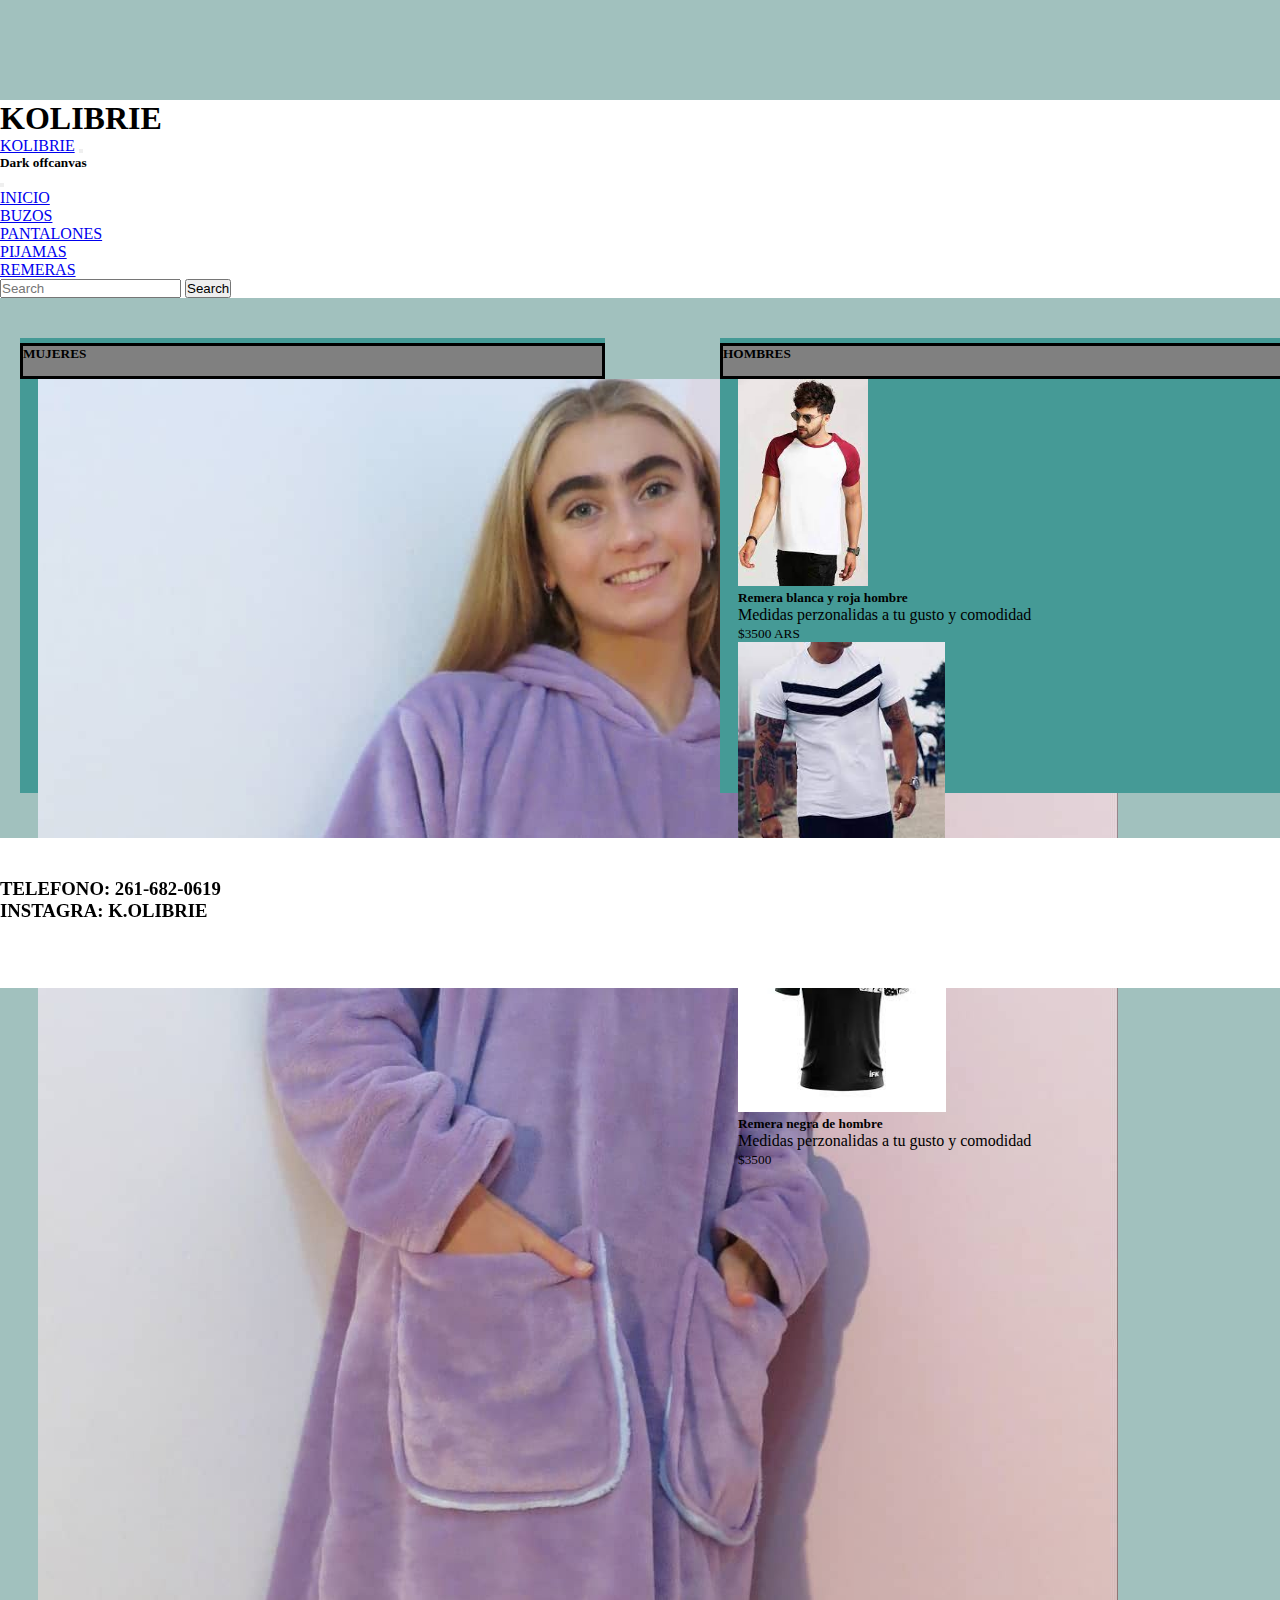
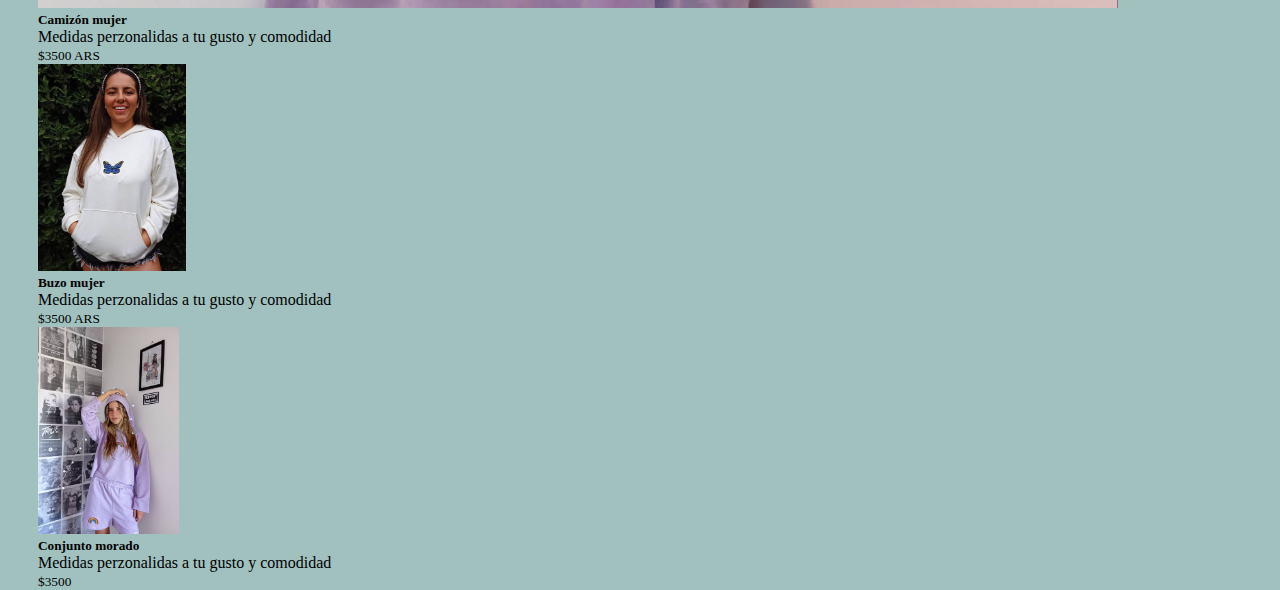
<file: index.html>
<!DOCTYPE html>
<html lang="en">
    <head>
        <meta charset="UTF-8">
        <meta http-equiv="X-UA-Compatible" content="IE=edge">
        <meta name="viewport" content="width=, initial-scale=1.0">
        <meta name="description" content="Ropa de todas las estaciones a las medidas que desses">
        <meta name="keywords" content="ROPA, KOLIBRIE, ROPA PERSONALISADA, BUZOS, PANTALONES, REMERAS, PIJAMAS,">
        <title>KOLIBIRE</title>
        <!-- BOOTSTRAP -->
        <link href="https://cdn.jsdelivr.net/npm/bootstrap@5.3.0-alpha1/dist/css/bootstrap.min.css" rel="stylesheet" integrity="sha384-GLhlTQ8iRABdZLl6O3oVMWSktQOp6b7In1Zl3/Jr59b6EGGoI1aFkw7cmDA6j6gD" crossorigin="anonymous">
        <!-- google fonts -->
        <link rel="preconnect" href="https://fonts.googleapis.com">
        <link rel="preconnect" href="https://fonts.gstatic.com" crossorigin="">
        <!-- scss -->
        <link rel="stylesheet" href="./css/styles.css">
    
    </head>
    <body> 
        <header class="container-fluid">
        <section class="container-titulo">
            <div class="text-center titulo">
                <h1>
                KOLIBRIE
                </h1>
            </div>
        </section>
        <nav class="navbar navbar-dark bg-dark fixed-top">
            <div class="container-fluid">
                <a class="navbar-brand" href="./index.html">KOLIBRIE</a>
            <button class="navbar-toggler" type="button" data-bs-toggle="offcanvas" data-bs-target="#offcanvasDarkNavbar" aria-controls="offcanvasDarkNavbar" aria-label="Toggle navigation">
                <span class="navbar-toggler-icon"></span>
            </button>
            <div class="offcanvas offcanvas-end text-bg-dark" tabindex="-1" id="offcanvasDarkNavbar" aria-labelledby="offcanvasDarkNavbarLabel">
                <div class="offcanvas-header">
                    <h5 class="offcanvas-title" id="offcanvasDarkNavbarLabel">Dark offcanvas</h5>
                    <button type="button" class="btn-close btn-close-white" data-bs-dismiss="offcanvas" aria-label="Close"></button>
                </div>
            <div class="offcanvas-body">
                <ul class="navbar-nav justify-content-end flex-grow-1 pe-3">
                    <li class="nav-item">
                        <a class="nav-link active" aria-current="page" href="./index.html">INICIO</a>
                    </li>
                    <li class="nav-item">
                        <a class="nav-link" href="./pages/buzos.html">BUZOS</a>
                    </li>
                    <li class="nav-item">
                        <a class="nav-link" href="./pages/pantalones.html">PANTALONES</a>
                    </li>
                    <li class="nav-item">
                        <a class="nav-link" href="./pages/pijamas.html">PIJAMAS</a>
                    </li>
                    <li class="nav-item">
                        <a class="nav-link" href="./pages/remeras.html">REMERAS</a>
                    </li>
                </ul>
                <form class="d-flex mt-3" role="search">
                    <input class="form-control me-2" type="search" placeholder="Search" aria-label="Search">
                    <button class="btn btn-success" type="submit">Search</button>
                </form>
            </div>
            </div>
            </div>
        </nav>
    </header>
    <main class="container-fluid">
        <!-- SECCION MUJERES -->
        <section class="secciones">
            <div class="container-mujer">
                <div>
                    <h5 class="text-center titulo-mujer">
                        MUJERES
                    </h5>
                </div>
                <div class="card-group medida-card-mujer">
                    <div class="card card1-inicio">
                        <img src="./img/CAMIZÓN MORADO DE MUJER.jpeg" class="card-img-top" alt="camizon mujer">
                    <div class="card-body">
                        <h5 class="card-title">Camizón mujer</h5>
                        <p class="card-text">Medidas perzonalidas a tu gusto y comodidad</p>
                        <p class="card-text"><small class="text-muted">$3500 ARS</small></p>
                    </div>
                </div>
                <div class="card card2-inicio">
                        <img src="./img/BUZO BLANCO CON ESTAMPADO DE MARIPOSA.jpeg" class="card-img-top buzo-blanco-mujer" alt="buzo blanco con estampado de mariposa">
                    <div class="card-body">
                        <h5 class="card-title">Buzo mujer</h5>
                        <p class="card-text">Medidas perzonalidas a tu gusto y comodidad</p>
                        <p class="card-text"><small class="text-muted">$3500 ARS</small></p>
                    </div>
                </div>
                <div class="card card3-inicio">
                        <img src="./img/CONJUNTO TOP MORADO.jpeg" class="card-img-top conjunto-morado" alt="CONJUNTO TOP Y PANTALON MORADO">
                    <div class="card-body">
                        <h5 class="card-title">Conjunto morado</h5>
                        <p class="card-text">Medidas perzonalidas a tu gusto y comodidad</p>
                        <p class="card-text"><small class="text-muted">$3500</small></p>
                    </div>
                    </div>
                </div>
            </div>
        <!-- SECCION HOMBRES -->
            <div class="container-hombre">
                <div>
                    <h5 class="text-center titulo-hombre">
                        HOMBRES
                    </h5>
                </div>
                <div class="card-group medida-card-hombre">
                    <div class="card">
                        <img src="./img/remera inicio h1.jpg" class="card-img-top remera-inicio-h1" alt="remera blanca y roja en las mangas de hombre">
                    <div class="card-body">
                        <h5 class="card-title">Remera blanca y roja hombre</h5>
                        <p class="card-text">Medidas perzonalidas a tu gusto y comodidad</p>
                        <p class="card-text"><small class="text-muted">$3500 ARS</small></p>
                    </div>
                </div>
                <div class="card">
                        <img src="./img/remera inicio h2.jpg" class="card-img-top remera-inicio-h2" alt="remera banca con flechas negras en el pecho de hombre">
                    <div class="card-body">
                        <h5 class="card-title">Remrea blnaca y negra hombre</h5>
                        <p class="card-text">Medidas perzonalidas a tu gusto y comodidad</p>
                        <p class="card-text"><small class="text-muted">$3500 ARS</small></p>
                    </div>
                </div>
                <div class="card">
                        <img src="./img/remera inicio h3.jpg" class="card-img-top remera-inicio-h3" alt="remera de hombre con la bandera de argentina en el hombro izqioerdo y un dubijo en el hombro derecho">
                    <div class="card-body">
                        <h5 class="card-title">Remera negra de hombre</h5>
                        <p class="card-text">Medidas perzonalidas a tu gusto y comodidad</p>
                        <p class="card-text"><small class="text-muted">$3500</small></p>
                    </div>
                    </div>
                </div>
            </div>
        </section>
    </main>
    <footer>
            <div class="container-mapa">
                <iframe src="https://www.google.com/maps/embed?pb=!1m18!1m12!1m3!1d3347.0135473833!2d-68.85097478495287!3d-32.97704438075738!2m3!1f0!2f0!3f0!3m2!1i1024!2i768!4f13.1!3m3!1m2!1s0x967e0b05a7c32eeb%3A0xf1cebd1858b40094!2sMagallanes%20641%2C%20Luj%C3%A1n%20de%20Cuyo%2C%20Mendoza!5e0!3m2!1ses!2sar!4v1675717530321!5m2!1ses!2sar" width="600" height="450" style="border:0;" allowfullscreen="" loading="lazy" referrerpolicy="no-referrer-when-downgrade" class="mapa">
                </iframe>
            </div>
            <section class="links-contacto text-center">
            <div>
                <h3>
                    TELEFONO: 261-682-0619
                </h3>
            </div>
            <div>
                <h3>
                    INSTAGRA: K.OLIBRIE
                </h3>
            </div>
        </section>
    </footer>
<!-- BOOTSTRAP -->
    <script src="https://cdn.jsdelivr.net/npm/bootstrap@5.3.0-alpha1/dist/js/bootstrap.bundle.min.js" integrity="sha384-w76AqPfDkMBDXo30jS1Sgez6pr3x5MlQ1ZAGC+nuZB+EYdgRZgiwxhTBTkF7CXvN" crossorigin="anonymous">
    </script>
    </body>
</html>
</file>
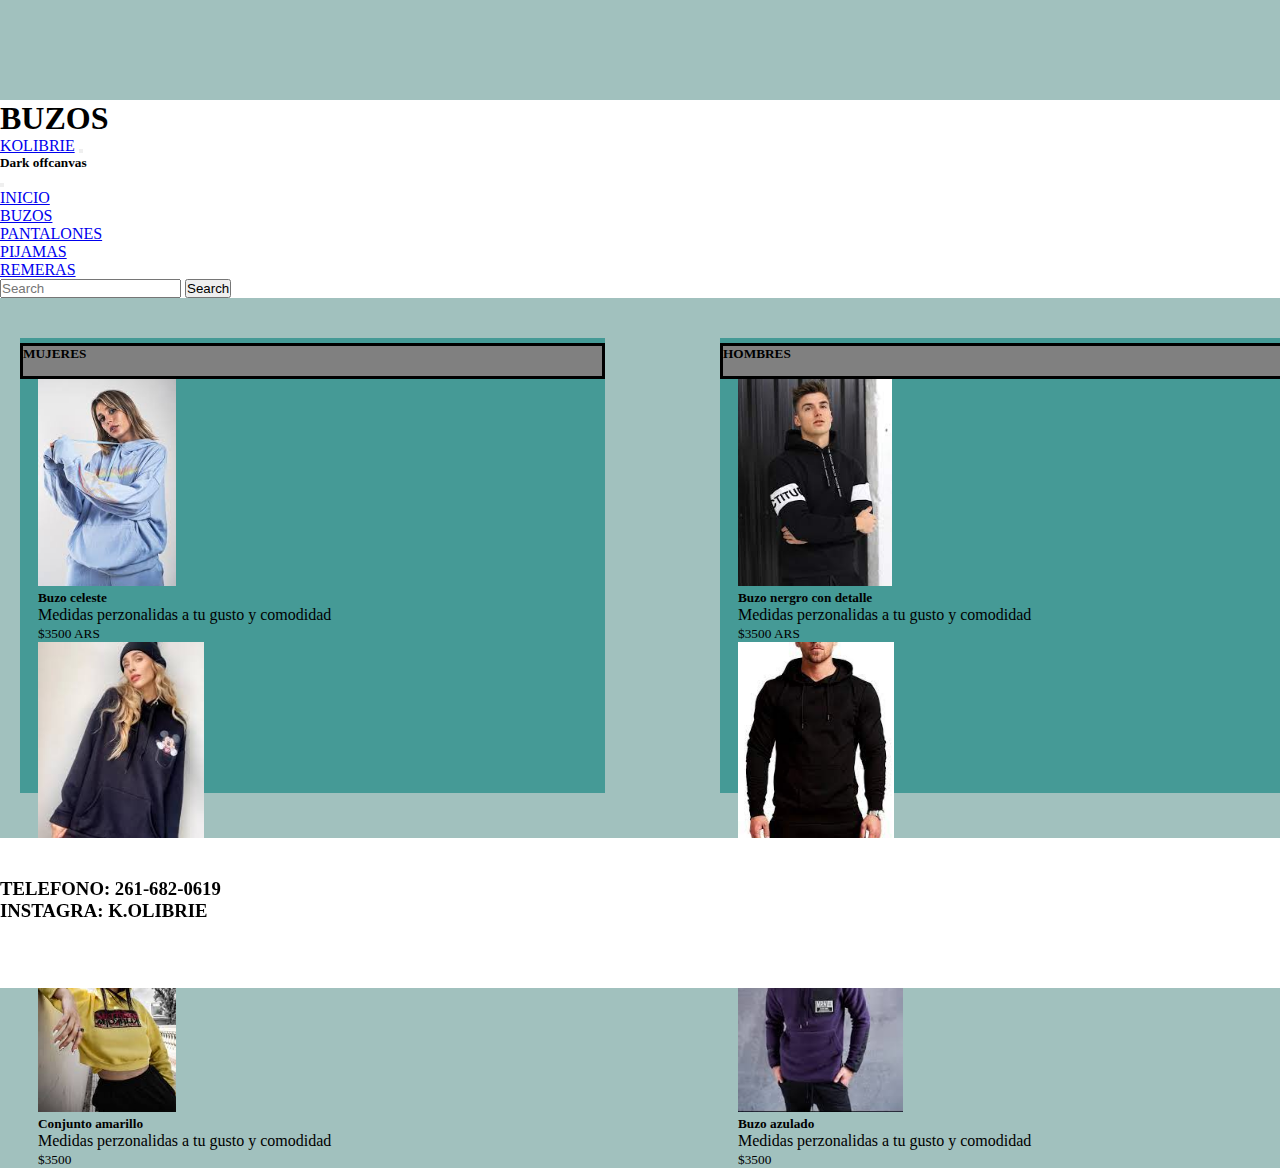
<file: pages/buzos.html>
<!DOCTYPE html>
<html lang="en">
    <head>
        <meta charset="UTF-8">
        <meta http-equiv="X-UA-Compatible" content="IE=edge">
        <meta name="viewport" content="width=, initial-scale=1.0">
        <title>KOLIBIRE</title>
        <!-- BOOTSTRAP -->
        <link href="https://cdn.jsdelivr.net/npm/bootstrap@5.3.0-alpha1/dist/css/bootstrap.min.css" rel="stylesheet" integrity="sha384-GLhlTQ8iRABdZLl6O3oVMWSktQOp6b7In1Zl3/Jr59b6EGGoI1aFkw7cmDA6j6gD" crossorigin="anonymous">
        <!-- google fonts -->
        <link rel="preconnect" href="https://fonts.googleapis.com">
        <link rel="preconnect" href="https://fonts.gstatic.com" crossorigin="">
        <!-- CSS MAIN -->
        <link rel="stylesheet" href="../css/styles.css">
    
    </head>
    <body> 
        <header class="container-fluid">
            <section class="container-titulo">
                <div class="text-center titulo">
                    <h1>
                    BUZOS
                    </h1>
                </div>
            </section>
            </section>
            <nav class="navbar navbar-dark bg-dark fixed-top">
                <div class="container-fluid">
                    <a class="navbar-brand" href="../index.html">KOLIBRIE</a>
                <button class="navbar-toggler" type="button" data-bs-toggle="offcanvas" data-bs-target="#offcanvasDarkNavbar" aria-controls="offcanvasDarkNavbar" aria-label="Toggle navigation">
                    <span class="navbar-toggler-icon"></span>
                </button>
                <div class="offcanvas offcanvas-end text-bg-dark" tabindex="-1" id="offcanvasDarkNavbar" aria-labelledby="offcanvasDarkNavbarLabel">
                    <div class="offcanvas-header">
                        <h5 class="offcanvas-title" id="offcanvasDarkNavbarLabel">Dark offcanvas</h5>
                        <button type="button" class="btn-close btn-close-white" data-bs-dismiss="offcanvas" aria-label="Close"></button>
                    </div>
                <div class="offcanvas-body">
                    <ul class="navbar-nav justify-content-end flex-grow-1 pe-3">
                        <li class="nav-item">
                            <a class="nav-link active" aria-current="page" href="../index.html">INICIO</a>
                        </li>
                        <li class="nav-item">
                            <a class="nav-link" href="./buzos.html">BUZOS</a>
                        </li>
                        <li class="nav-item">
                            <a class="nav-link" href="./pantalones.html">PANTALONES</a>
                        </li>
                        <li class="nav-item">
                            <a class="nav-link" href="./pijamas.html">PIJAMAS</a>
                        </li>
                        <li class="nav-item">
                            <a class="nav-link" href="./remeras.html">REMERAS</a>
                        </li>
                    </ul>
                    <form class="d-flex mt-3" role="search">
                        <input class="form-control me-2" type="search" placeholder="Search" aria-label="Search">
                        <button class="btn btn-success" type="submit">Search</button>
                    </form>
                </div>
                </div>
                </div>
            </nav>
        </header>
        <main class="container-fluid">
            <!-- SECCION MUJERES -->
                <section class="secciones">
                    <div class="container-mujer-buzos">
                        <h5 class="text-center titulo-mujer-buzos">
                            MUJERES
                        </h5>
                    <div class="card-group medida-card-mujer-buzos">
                        <div class="card">
                            <img src="../img/buzo m1.jfif" class="card-img-top buzo-mujer-celeste" alt="Buzo de mujer celeste">
                        <div class="card-body">
                            <h5 class="card-title">Buzo celeste</h5>
                            <p class="card-text">Medidas perzonalidas a tu gusto y comodidad</p>
                            <p class="card-text"><small class="text-muted">$3500 ARS</small></p>
                        </div>
                    </div>
                    <div class="card">
                            <img src="../img/buzo m2.jfif" class="card-img-top buzo-mujer-negro" alt="buzo negro de mujer">
                        <div class="card-body">
                            <h5 class="card-title">Buzo negro</h5>
                            <p class="card-text">Medidas perzonalidas a tu gusto y comodidad</p>
                            <p class="card-text"><small class="text-muted">$3500 ARS</small></p>
                        </div>
                    </div>
                    <div class="card">
                            <img src="../img/buzo m3.jfif" class="card-img-top buzo-mujer-amarillo" alt="Buzo de mujer amarillo">
                        <div class="card-body">
                            <h5 class="card-title">Conjunto amarillo</h5>
                            <p class="card-text">Medidas perzonalidas a tu gusto y comodidad</p>
                            <p class="card-text"><small class="text-muted">$3500</small></p>
                        </div>
                        </div>
                    </div>
                </div>
            <!-- SECCION HOMBRES -->
                <div class="container-hombre-buzos">
                    <h5 class="text-center titulo-hombre-buzos">
                        HOMBRES
                    </h5>
                <div class="card-group medida-card-hombre-buzos">
                    <div class="card">
                        <img src="../img/buzo h1.jfif" class="card-img-top buzo-mujer-celeste" alt="Buzo de mujer celeste">
                    <div class="card-body">
                        <h5 class="card-title">Buzo nergro con detalle</h5>
                        <p class="card-text">Medidas perzonalidas a tu gusto y comodidad</p>
                        <p class="card-text"><small class="text-muted">$3500 ARS</small></p>
                    </div>
                </div>
                <div class="card">
                        <img src="../img/buzo h2.jfif" class="card-img-top buzo-mujer-negro" alt="buzo negro de mujer">
                    <div class="card-body">
                        <h5 class="card-title">Buzo negro</h5>
                        <p class="card-text">Medidas perzonalidas a tu gusto y comodidad</p>
                        <p class="card-text"><small class="text-muted">$3500 ARS</small></p>
                    </div>
                </div>
                <div class="card">
                        <img src="../img/buzo h3.jfif" class="card-img-top buzo-mujer-amarillo" alt="Buzo de mujer amarillo">
                    <div class="card-body">
                        <h5 class="card-title">Buzo azulado</h5>
                        <p class="card-text">Medidas perzonalidas a tu gusto y comodidad</p>
                        <p class="card-text"><small class="text-muted">$3500</small></p>
                    </div>
                    </div>
                </div>
            </div>
                </section>
        </main>
        <footer>
            <div class="container-mapa">
                <iframe src="https://www.google.com/maps/embed?pb=!1m18!1m12!1m3!1d3347.0135473833!2d-68.85097478495287!3d-32.97704438075738!2m3!1f0!2f0!3f0!3m2!1i1024!2i768!4f13.1!3m3!1m2!1s0x967e0b05a7c32eeb%3A0xf1cebd1858b40094!2sMagallanes%20641%2C%20Luj%C3%A1n%20de%20Cuyo%2C%20Mendoza!5e0!3m2!1ses!2sar!4v1675717530321!5m2!1ses!2sar" width="600" height="450" style="border:0;" allowfullscreen="" loading="lazy" referrerpolicy="no-referrer-when-downgrade" class="mapa">
                </iframe>
            </div>
            <section class="links-contacto text-center">
            <div>
                <h3>
                    TELEFONO: 261-682-0619
                </h3>
            </div>
            <div>
                <h3>
                    INSTAGRA: K.OLIBRIE
                </h3>
            </div>
        </section>
    </footer>
    <!-- BOOTSTRAP -->
        <script src="https://cdn.jsdelivr.net/npm/bootstrap@5.3.0-alpha1/dist/js/bootstrap.bundle.min.js" integrity="sha384-w76AqPfDkMBDXo30jS1Sgez6pr3x5MlQ1ZAGC+nuZB+EYdgRZgiwxhTBTkF7CXvN" crossorigin="anonymous">
        </script>
    </body>
</html>
</file>
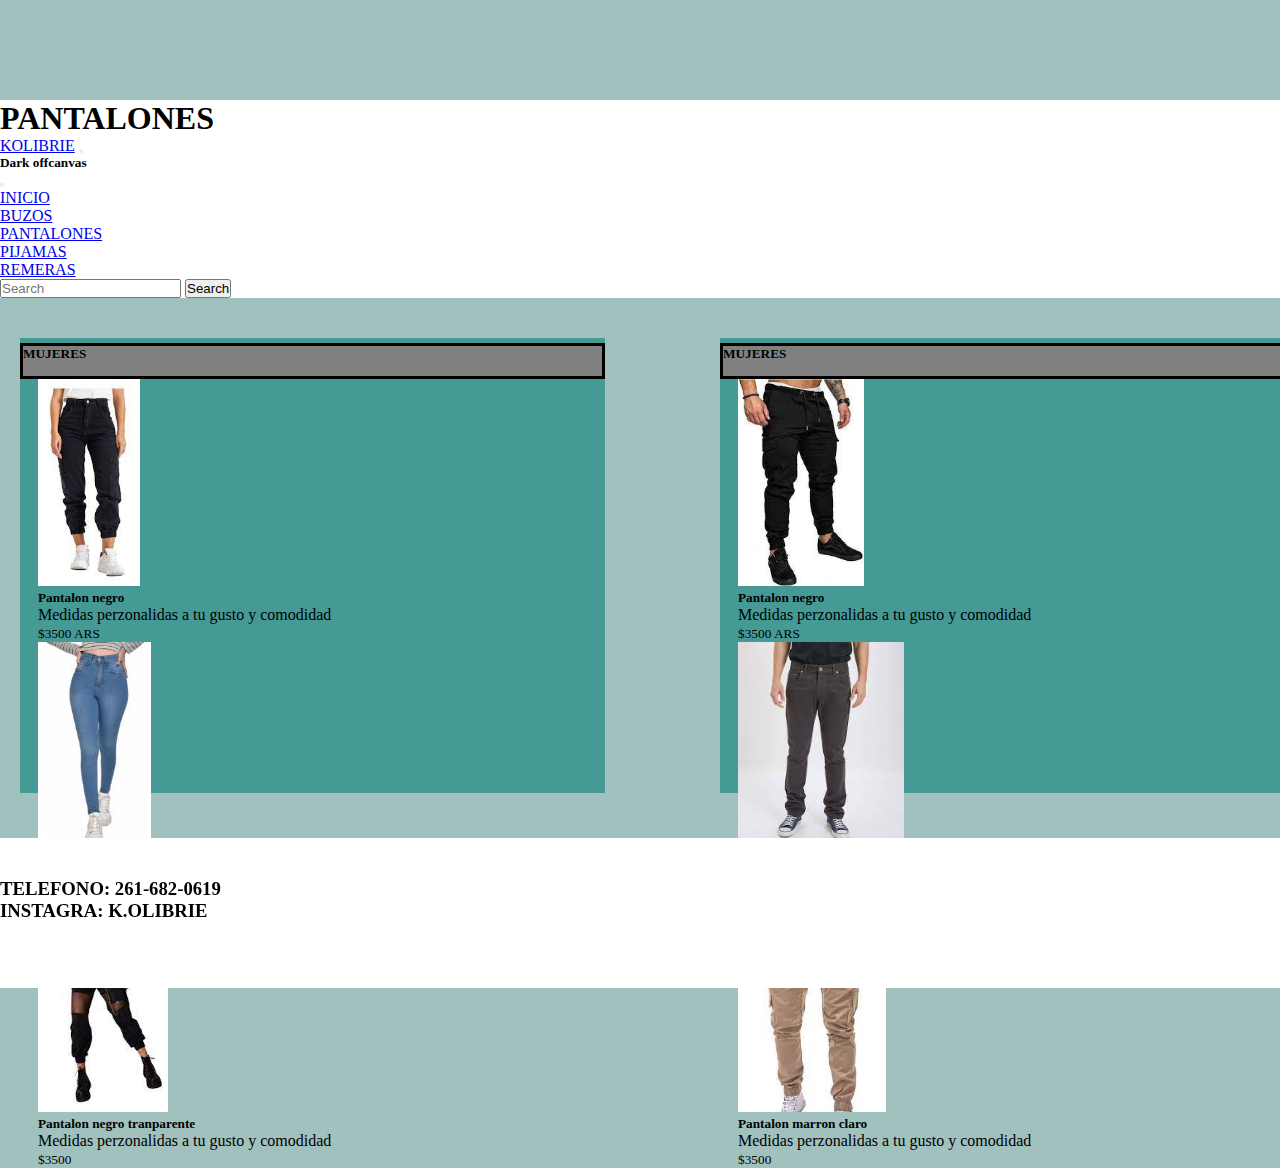
<file: pages/pantalones.html>
<!DOCTYPE html>
<html lang="en">
    <head>
        <meta charset="UTF-8">
        <meta http-equiv="X-UA-Compatible" content="IE=edge">
        <meta name="viewport" content="width=, initial-scale=1.0">
        <title>KOLIBIRE</title>
        <!-- BOOTSTRAP -->
        <link href="https://cdn.jsdelivr.net/npm/bootstrap@5.3.0-alpha1/dist/css/bootstrap.min.css" rel="stylesheet" integrity="sha384-GLhlTQ8iRABdZLl6O3oVMWSktQOp6b7In1Zl3/Jr59b6EGGoI1aFkw7cmDA6j6gD" crossorigin="anonymous">
        <!-- google fonts -->
        <link rel="preconnect" href="https://fonts.googleapis.com">
        <link rel="preconnect" href="https://fonts.gstatic.com" crossorigin="">
        <!-- CSS MAIN -->
        <link rel="stylesheet" href="../css/styles.css">
    
    </head>
    <body> 
        <header class="container-fluid">
            <section class="container-titulo">
                <div class="text-center titulo">
                    <h1>
                    PANTALONES
                    </h1>
                </div>
            </section>
            </section>
            <nav class="navbar navbar-dark bg-dark fixed-top">
                <div class="container-fluid">
                    <a class="navbar-brand" href="../index.html">KOLIBRIE</a>
                <button class="navbar-toggler" type="button" data-bs-toggle="offcanvas" data-bs-target="#offcanvasDarkNavbar" aria-controls="offcanvasDarkNavbar" aria-label="Toggle navigation">
                    <span class="navbar-toggler-icon"></span>
                </button>
                <div class="offcanvas offcanvas-end text-bg-dark" tabindex="-1" id="offcanvasDarkNavbar" aria-labelledby="offcanvasDarkNavbarLabel">
                    <div class="offcanvas-header">
                        <h5 class="offcanvas-title" id="offcanvasDarkNavbarLabel">Dark offcanvas</h5>
                        <button type="button" class="btn-close btn-close-white" data-bs-dismiss="offcanvas" aria-label="Close"></button>
                    </div>
                <div class="offcanvas-body">
                    <ul class="navbar-nav justify-content-end flex-grow-1 pe-3">
                        <li class="nav-item">
                            <a class="nav-link active" aria-current="page" href="../index.html">INICIO</a>
                        </li>
                        <li class="nav-item">
                            <a class="nav-link" href="./buzos.html">BUZOS</a>
                        </li>
                        <li class="nav-item">
                            <a class="nav-link" href="./pantalones.html">PANTALONES</a>
                        </li>
                        <li class="nav-item">
                            <a class="nav-link" href="./pijamas.html">PIJAMAS</a>
                        </li>
                        <li class="nav-item">
                            <a class="nav-link" href="./remeras.html">REMERAS</a>
                        </li>
                    </ul>
                    <form class="d-flex mt-3" role="search">
                        <input class="form-control me-2" type="search" placeholder="Search" aria-label="Search">
                        <button class="btn btn-success" type="submit">Search</button>
                    </form>
                </div>
                </div>
                </div>
            </nav>
        </header>
        <main class="container-fluid">
            <section class="secciones">
                <!-- SECCION MUEJRES -->
                <div class="container-mujer">
                    <h5 class="text-center titulo-mujer">
                        MUJERES
                    </h5>
                <div class="card-group medida-card-mujer">
                    <div class="card">
                        <img src="../img/pantalon m1.jfif" class="card-img-top pantalon-m1" alt="pantalon chupin de mujer">
                    <div class="card-body">
                        <h5 class="card-title">Pantalon negro</h5>
                        <p class="card-text">Medidas perzonalidas a tu gusto y comodidad</p>
                        <p class="card-text"><small class="text-muted">$3500 ARS</small></p>
                    </div>
                </div>
                <div class="card">
                        <img src="../img/pantalon m2.jfif" class="card-img-top pantalon-m2" alt="bpantalon jean celeste de mujer">
                    <div class="card-body">
                        <h5 class="card-title">Jean celeste</h5>
                        <p class="card-text">Medidas perzonalidas a tu gusto y comodidad</p>
                        <p class="card-text"><small class="text-muted">$3500 ARS</small></p>
                    </div>
                </div>
                <div class="card">
                        <img src="../img/pantalon m3.jfif" class="card-img-top pantalon-m3" alt="pantalon negro con partes transparentes de mujer">
                    <div class="card-body">
                        <h5 class="card-title">Pantalon negro tranparente</h5>
                        <p class="card-text">Medidas perzonalidas a tu gusto y comodidad</p>
                        <p class="card-text"><small class="text-muted">$3500</small></p>
                    </div>
                    </div>
                </div>
            </div>  
            <!-- SECCION HOMBRE -->
            <div class="container-hombre-pantalones">
                <h5 class="text-center titulo-hombre-pantalones">
                    MUJERES
                </h5>
            <div class="card-group medida-card-hombre-pantalones">
                <div class="card">
                    <img src="../img/pantalon h1.jfif" class="card-img-top pantalon-h1" alt="pantalon chupin negro de hombre">
                <div class="card-body">
                    <h5 class="card-title">Pantalon negro</h5>
                    <p class="card-text">Medidas perzonalidas a tu gusto y comodidad</p>
                    <p class="card-text"><small class="text-muted">$3500 ARS</small></p>
                </div>
            </div>
            <div class="card">
                    <img src="../img/pantalon h2.jfif" class="card-img-top pantalon-h2" alt="apntalon verde militar de hombre">
                <div class="card-body">
                    <h5 class="card-title">Pantalon verde militar</h5>
                    <p class="card-text">Medidas perzonalidas a tu gusto y comodidad</p>
                    <p class="card-text"><small class="text-muted">$3500 ARS</small></p>
                </div>
            </div>
            <div class="card">
                    <img src="../img/pantalon h3.jfif" class="card-img-top pantalon-h3" alt="pantalon marron claro de hombre">
                <div class="card-body">
                    <h5 class="card-title">Pantalon marron claro</h5>
                    <p class="card-text">Medidas perzonalidas a tu gusto y comodidad</p>
                    <p class="card-text"><small class="text-muted">$3500</small></p>
                </div>
                </div>
            </div>
        </div>
            </section>
        </main>
        <footer>
            <div class="container-mapa">
                <iframe src="https://www.google.com/maps/embed?pb=!1m18!1m12!1m3!1d3347.0135473833!2d-68.85097478495287!3d-32.97704438075738!2m3!1f0!2f0!3f0!3m2!1i1024!2i768!4f13.1!3m3!1m2!1s0x967e0b05a7c32eeb%3A0xf1cebd1858b40094!2sMagallanes%20641%2C%20Luj%C3%A1n%20de%20Cuyo%2C%20Mendoza!5e0!3m2!1ses!2sar!4v1675717530321!5m2!1ses!2sar" width="600" height="450" style="border:0;" allowfullscreen="" loading="lazy" referrerpolicy="no-referrer-when-downgrade" class="mapa">
                </iframe>
            </div>
            <section class="links-contacto text-center">
            <div>
                <h3>
                    TELEFONO: 261-682-0619
                </h3>
            </div>
            <div>
                <h3>
                    INSTAGRA: K.OLIBRIE
                </h3>
            </div>
        </section>
    </footer>
    <!-- BOOTSTRAP -->
        <script src="https://cdn.jsdelivr.net/npm/bootstrap@5.3.0-alpha1/dist/js/bootstrap.bundle.min.js" integrity="sha384-w76AqPfDkMBDXo30jS1Sgez6pr3x5MlQ1ZAGC+nuZB+EYdgRZgiwxhTBTkF7CXvN" crossorigin="anonymous">
        </script>
    </body>
</html>
</file>
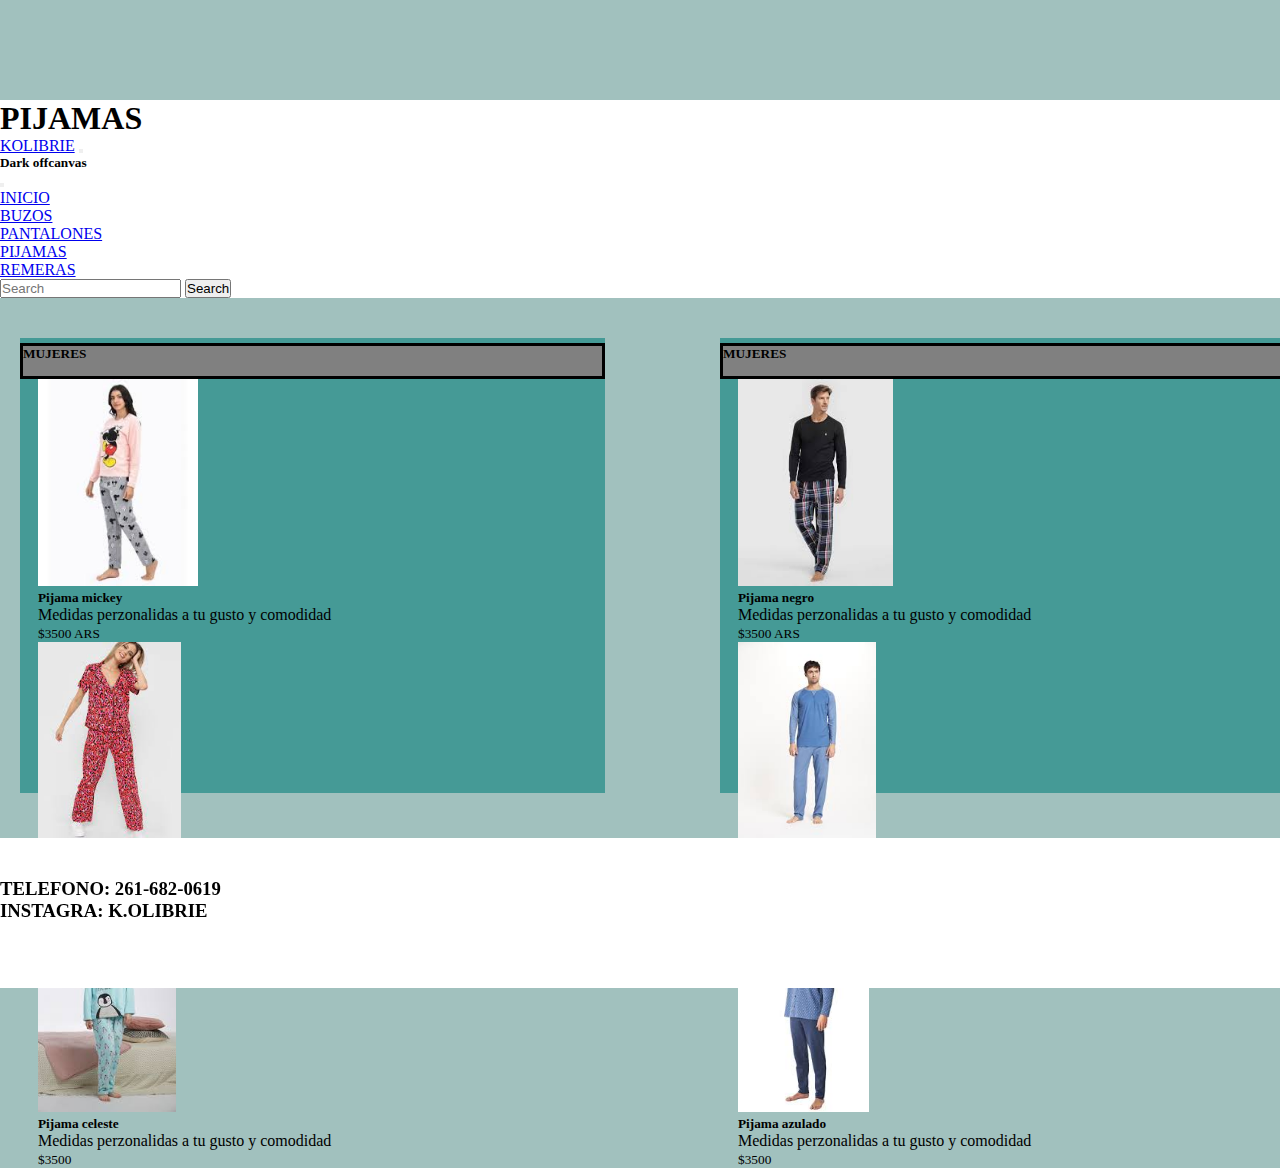
<file: pages/pijamas.html>
<!DOCTYPE html>
<html lang="en">
    <head>
        <meta charset="UTF-8">
        <meta http-equiv="X-UA-Compatible" content="IE=edge">
        <meta name="viewport" content="width=, initial-scale=1.0">
        <title>KOLIBIRE</title>
        <!-- BOOTSTRAP -->
        <link href="https://cdn.jsdelivr.net/npm/bootstrap@5.3.0-alpha1/dist/css/bootstrap.min.css" rel="stylesheet" integrity="sha384-GLhlTQ8iRABdZLl6O3oVMWSktQOp6b7In1Zl3/Jr59b6EGGoI1aFkw7cmDA6j6gD" crossorigin="anonymous">
        <!-- google fonts -->
        <link rel="preconnect" href="https://fonts.googleapis.com">
        <link rel="preconnect" href="https://fonts.gstatic.com" crossorigin="">
        <!-- CSS MAIN -->
        <link rel="stylesheet" href="../css/styles.css">
    
    </head>
    <body> 
        <header class="container-fluid">
            <section class="container-titulo">
                <div class="text-center titulo">
                    <h1>
                    PIJAMAS
                    </h1>
                </div>
            </section>
            </section>
            <nav class="navbar navbar-dark bg-dark fixed-top">
                <div class="container-fluid">
                    <a class="navbar-brand" href="../index.html">KOLIBRIE</a>
                <button class="navbar-toggler" type="button" data-bs-toggle="offcanvas" data-bs-target="#offcanvasDarkNavbar" aria-controls="offcanvasDarkNavbar" aria-label="Toggle navigation">
                    <span class="navbar-toggler-icon"></span>
                </button>
                <div class="offcanvas offcanvas-end text-bg-dark" tabindex="-1" id="offcanvasDarkNavbar" aria-labelledby="offcanvasDarkNavbarLabel">
                    <div class="offcanvas-header">
                        <h5 class="offcanvas-title" id="offcanvasDarkNavbarLabel">Dark offcanvas</h5>
                        <button type="button" class="btn-close btn-close-white" data-bs-dismiss="offcanvas" aria-label="Close"></button>
                    </div>
                <div class="offcanvas-body">
                    <ul class="navbar-nav justify-content-end flex-grow-1 pe-3">
                        <li class="nav-item">
                            <a class="nav-link active" aria-current="page" href="../index.html">INICIO</a>
                        </li>
                        <li class="nav-item">
                            <a class="nav-link" href="./buzos.html">BUZOS</a>
                        </li>
                        <li class="nav-item">
                            <a class="nav-link" href="./pantalones.html">PANTALONES</a>
                        </li>
                        <li class="nav-item">
                            <a class="nav-link" href="./pijamas.html">PIJAMAS</a>
                        </li>
                        <li class="nav-item">
                            <a class="nav-link" href="./remeras.html">REMERAS</a>
                        </li>
                    </ul>
                    <form class="d-flex mt-3" role="search">
                        <input class="form-control me-2" type="search" placeholder="Search" aria-label="Search">
                        <button class="btn btn-success" type="submit">Search</button>
                    </form>
                </div>
                </div>
                </div>
            </nav>
        </header>
        <main class="container-fluid">
            <section class="secciones">
                <!-- SECION MUJERES -->
                <div class="container-mujer">
                    <h5 class="text-center titulo-mujer">
                        MUJERES
                    </h5>
                <div class="card-group medida-card-mujer">
                    <div class="card">
                        <img src="../img/pijama m1.jfif" class="card-img-top pijama-m1" alt="pijama de mickey">
                    <div class="card-body"> 
                        <h5 class="card-title">Pijama mickey</h5>
                        <p class="card-text">Medidas perzonalidas a tu gusto y comodidad</p>
                        <p class="card-text"><small class="text-muted">$3500 ARS</small></p>
                    </div>
                </div>
                <div class="card">
                        <img src="../img/pijama m2.jfif" class="card-img-top pijama-m2" alt="pijama rosado con dibujistos">
                    <div class="card-body">
                        <h5 class="card-title">Pijama rosado </h5>
                        <p class="card-text">Medidas perzonalidas a tu gusto y comodidad</p>
                        <p class="card-text"><small class="text-muted">$3500 ARS</small></p>
                    </div>
                </div>
                <div class="card">
                        <img src="../img/pijamas m3.jfif" class="card-img-top pijama-m3" alt="pijama celeste de pingÜino">
                    <div class="card-body">
                        <h5 class="card-title">Pijama celeste</h5>
                        <p class="card-text">Medidas perzonalidas a tu gusto y comodidad</p>
                        <p class="card-text"><small class="text-muted">$3500</small></p>
                    </div>
                    </div>
                </div>
            </div>
        <!-- SECCION HOMBRES -->
        <div class="container-hombre-pijama">
            <h5 class="text-center titulo-hombre-pijama">
                MUJERES
            </h5>
        <div class="card-group medida-card-hombre-pijama">
            <div class="card">
                <img src="../img/pijama h1.jfif" class="card-img-top pijama-h1" alt="pijama negro de hombre con pantalon cuadriculado">
            <div class="card-body">
                <h5 class="card-title">Pijama negro</h5>
                <p class="card-text">Medidas perzonalidas a tu gusto y comodidad</p>
                <p class="card-text"><small class="text-muted">$3500 ARS</small></p>
            </div>
        </div>
        <div class="card">
                <img src="../img/pijama h2.jfif" class="card-img-top pijama-h2" alt="pijama celeste de hombre">
            <div class="card-body">
                <h5 class="card-title">Pijama celeste</h5>
                <p class="card-text">Medidas perzonalidas a tu gusto y comodidad</p>
                <p class="card-text"><small class="text-muted">$3500 ARS</small></p>
            </div>
        </div>
        <div class="card">
                <img src="../img/pijama h3.jfif" class="card-img-top pijama-h3" alt="pijama azulado de hombre">
            <div class="card-body">
                <h5 class="card-title">Pijama azulado</h5>
                <p class="card-text">Medidas perzonalidas a tu gusto y comodidad</p>
                <p class="card-text"><small class="text-muted">$3500</small></p>
            </div>
            </div>
        </div>
    </div>
            </section>
        </main>
        <footer>
            <div class="container-mapa">
                <iframe src="https://www.google.com/maps/embed?pb=!1m18!1m12!1m3!1d3347.0135473833!2d-68.85097478495287!3d-32.97704438075738!2m3!1f0!2f0!3f0!3m2!1i1024!2i768!4f13.1!3m3!1m2!1s0x967e0b05a7c32eeb%3A0xf1cebd1858b40094!2sMagallanes%20641%2C%20Luj%C3%A1n%20de%20Cuyo%2C%20Mendoza!5e0!3m2!1ses!2sar!4v1675717530321!5m2!1ses!2sar" width="600" height="450" style="border:0;" allowfullscreen="" loading="lazy" referrerpolicy="no-referrer-when-downgrade" class="mapa">
                </iframe>
            </div>
            <section class="links-contacto text-center">
            <div>
                <h3>
                    TELEFONO: 261-682-0619
                </h3>
            </div>
            <div>
                <h3>
                    INSTAGRA: K.OLIBRIE
                </h3>
            </div>
        </section>
    </footer>
    <!-- BOOTSTRAP -->
        <script src="https://cdn.jsdelivr.net/npm/bootstrap@5.3.0-alpha1/dist/js/bootstrap.bundle.min.js" integrity="sha384-w76AqPfDkMBDXo30jS1Sgez6pr3x5MlQ1ZAGC+nuZB+EYdgRZgiwxhTBTkF7CXvN" crossorigin="anonymous">
        </script>
    </body>
</html>
</file>
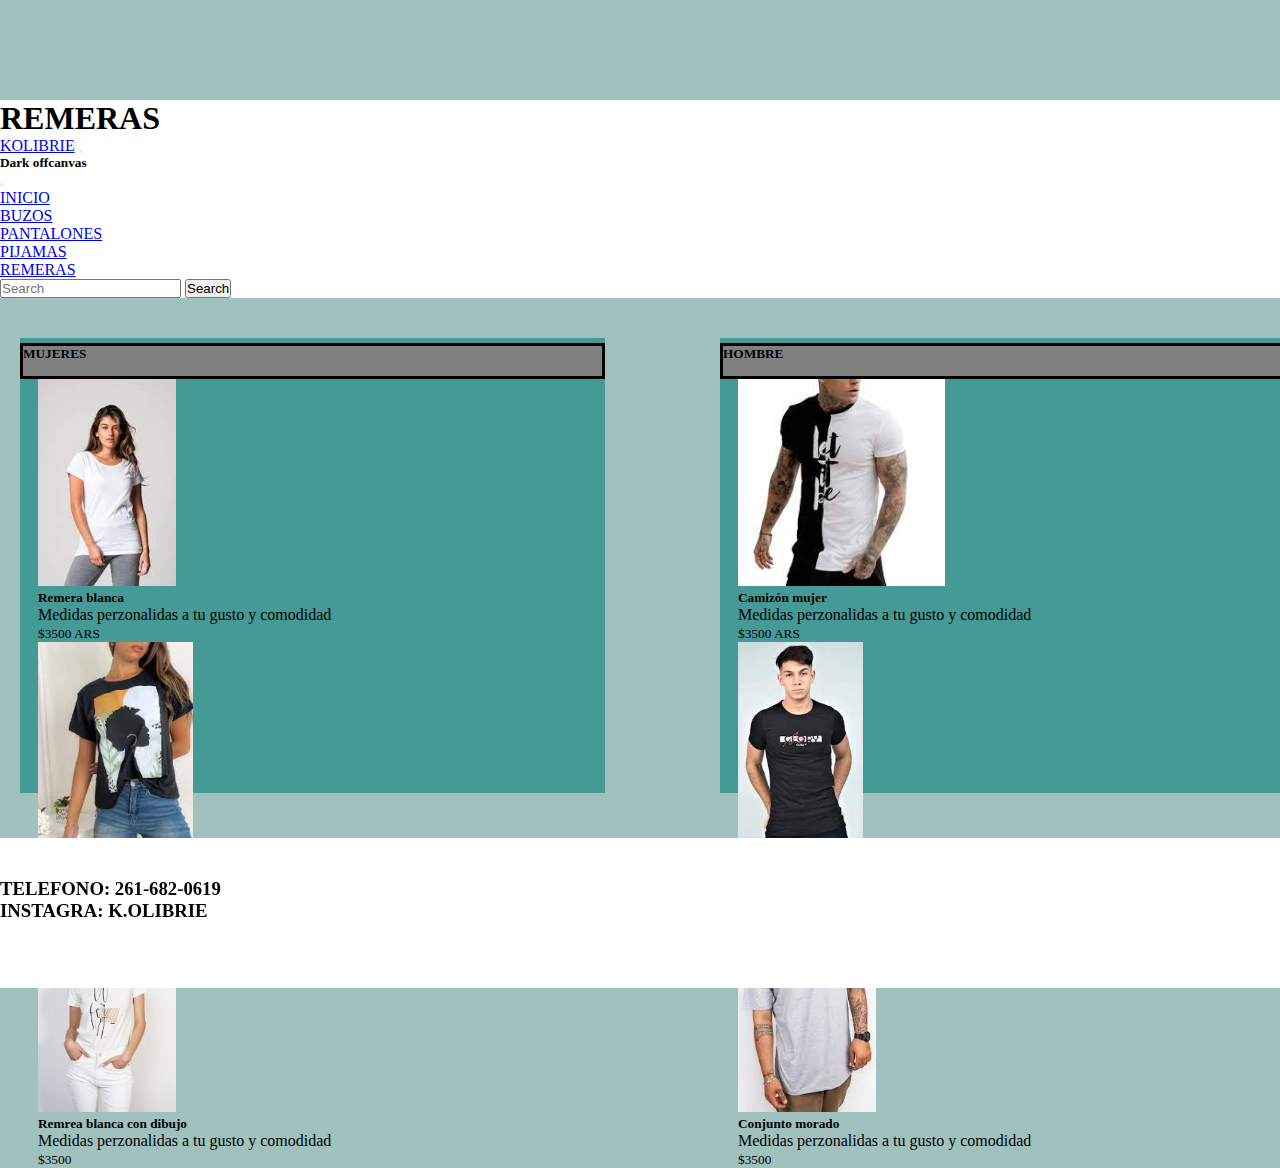
<file: pages/remeras.html>
<!DOCTYPE html>
<html lang="en">
    <head>
        <meta charset="UTF-8">
        <meta http-equiv="X-UA-Compatible" content="IE=edge">
        <meta name="viewport" content="width=, initial-scale=1.0">
        <title>KOLIBIRE</title>
        <!-- BOOTSTRAP -->
        <link href="https://cdn.jsdelivr.net/npm/bootstrap@5.3.0-alpha1/dist/css/bootstrap.min.css" rel="stylesheet" integrity="sha384-GLhlTQ8iRABdZLl6O3oVMWSktQOp6b7In1Zl3/Jr59b6EGGoI1aFkw7cmDA6j6gD" crossorigin="anonymous">
        <!-- google fonts -->
        <link rel="preconnect" href="https://fonts.googleapis.com">
        <link rel="preconnect" href="https://fonts.gstatic.com" crossorigin="">
        <!-- CSS MAIN -->
        <link rel="stylesheet" href="../css/styles.css">
    
    </head>
    <body> 
        <header class="container-fluid">
            <section class="container-titulo">
                <div class="text-center titulo">
                    <h1>
                    REMERAS
                    </h1>
                </div>
            </section>
            </section>
            <nav class="navbar navbar-dark bg-dark fixed-top">
                <div class="container-fluid">
                    <a class="navbar-brand" href="../index.html">KOLIBRIE</a>
                <button class="navbar-toggler" type="button" data-bs-toggle="offcanvas" data-bs-target="#offcanvasDarkNavbar" aria-controls="offcanvasDarkNavbar" aria-label="Toggle navigation">
                    <span class="navbar-toggler-icon"></span>
                </button>
                <div class="offcanvas offcanvas-end text-bg-dark" tabindex="-1" id="offcanvasDarkNavbar" aria-labelledby="offcanvasDarkNavbarLabel">
                    <div class="offcanvas-header">
                        <h5 class="offcanvas-title" id="offcanvasDarkNavbarLabel">Dark offcanvas</h5>
                        <button type="button" class="btn-close btn-close-white" data-bs-dismiss="offcanvas" aria-label="Close"></button>
                    </div>
                <div class="offcanvas-body">
                    <ul class="navbar-nav justify-content-end flex-grow-1 pe-3">
                        <li class="nav-item">
                            <a class="nav-link active" aria-current="page" href="../index.html">INICIO</a>
                        </li>
                        <li class="nav-item">
                            <a class="nav-link" href="./buzos.html">BUZOS</a>
                        </li>
                        <li class="nav-item">
                            <a class="nav-link" href="./pantalones.html">PANTALONES</a>
                        </li>
                        <li class="nav-item">
                            <a class="nav-link" href="./pijamas.html">PIJAMAS</a>
                        </li>
                        <li class="nav-item">
                            <a class="nav-link" href="./remeras.html">REMERAS</a>
                        </li>
                    </ul>
                    <form class="d-flex mt-3" role="search">
                        <input class="form-control me-2" type="search" placeholder="Search" aria-label="Search">
                        <button class="btn btn-success" type="submit">Search</button>
                    </form>
                </div>
                </div>
                </div>
            </nav>
        </header>
        <main class="container-fluid">
            <section class="secciones">
                <!-- SECCION MUJERES -->
                <div class="container-mujer">
                    <h5 class="text-center titulo-mujer">
                        MUJERES
                    </h5>
                <div class="card-group medida-card-mujer">
                    <div class="card">
                        <img src="../img/remera m1.jfif" class="card-img-top remera-m1" alt="remera blnaca mujer">
                    <div class="card-body">
                        <h5 class="card-title">Remera blanca</h5>
                        <p class="card-text">Medidas perzonalidas a tu gusto y comodidad</p>
                        <p class="card-text"><small class="text-muted">$3500 ARS</small></p>
                    </div>
                </div>
                <div class="card">
                        <img src="../img/remera m2.jfif" class="card-img-top remera-m2" alt="remera negra con unnestampado">
                    <div class="card-body">
                        <h5 class="card-title">Remera negra</h5>
                        <p class="card-text">Medidas perzonalidas a tu gusto y comodidad</p>
                        <p class="card-text"><small class="text-muted">$3500 ARS</small></p>
                    </div>
                </div>
                <div class="card">
                        <img src="../img/remera m3.jfif" class="card-img-top remera-m3" alt="remera blanca con un estampado delicado">
                    <div class="card-body">
                        <h5 class="card-title">Remrea blanca con dibujo</h5>
                        <p class="card-text">Medidas perzonalidas a tu gusto y comodidad</p>
                        <p class="card-text"><small class="text-muted">$3500</small></p>
                    </div>
                    </div>
                </div>
            </div>
            <!-- SECCION HOMBRES -->
            <div class="container-hombre-remera">
                <h5 class="text-center titulo-hombre-remera">
                    HOMBRE
                </h5>
            <div class="card-group medida-card-hombre-remera">
                <div class="card">
                    <img src="../img/remera h1.jfif" class="card-img-top remera-h1" alt="camizon mujer">
                <div class="card-body">
                    <h5 class="card-title">Camizón mujer</h5>
                    <p class="card-text">Medidas perzonalidas a tu gusto y comodidad</p>
                    <p class="card-text"><small class="text-muted">$3500 ARS</small></p>
                </div>
            </div>
            <div class="card">
                    <img src="../img/remera h2.jfif" class="card-img-top remera-h2" alt="buzo blanco con estampado de mariposa">
                <div class="card-body">
                    <h5 class="card-title">Buzo mujer</h5>
                    <p class="card-text">Medidas perzonalidas a tu gusto y comodidad</p>
                    <p class="card-text"><small class="text-muted">$3500 ARS</small></p>
                </div>
            </div>
            <div class="card">
                    <img src="../img/remera h3.jfif" class="card-img-top remera-h3" alt="CONJUNTO TOP Y PANTALON MORADO">
                <div class="card-body">
                    <h5 class="card-title">Conjunto morado</h5>
                    <p class="card-text">Medidas perzonalidas a tu gusto y comodidad</p>
                    <p class="card-text"><small class="text-muted">$3500</small></p>
                </div>
                </div>
            </div>
        </div>
            </section>
        </main>
        <footer>
            <div class="container-mapa">
                <iframe src="https://www.google.com/maps/embed?pb=!1m18!1m12!1m3!1d3347.0135473833!2d-68.85097478495287!3d-32.97704438075738!2m3!1f0!2f0!3f0!3m2!1i1024!2i768!4f13.1!3m3!1m2!1s0x967e0b05a7c32eeb%3A0xf1cebd1858b40094!2sMagallanes%20641%2C%20Luj%C3%A1n%20de%20Cuyo%2C%20Mendoza!5e0!3m2!1ses!2sar!4v1675717530321!5m2!1ses!2sar" width="600" height="450" style="border:0;" allowfullscreen="" loading="lazy" referrerpolicy="no-referrer-when-downgrade" class="mapa">
                </iframe>
            </div>
            <section class="links-contacto text-center">
            <div>
                <h3>
                    TELEFONO: 261-682-0619
                </h3>
            </div>
            <div>
                <h3>
                    INSTAGRA: K.OLIBRIE
                </h3>
            </div>
        </section>
    </footer>
    <!-- BOOTSTRAP -->
        <script src="https://cdn.jsdelivr.net/npm/bootstrap@5.3.0-alpha1/dist/js/bootstrap.bundle.min.js" integrity="sha384-w76AqPfDkMBDXo30jS1Sgez6pr3x5MlQ1ZAGC+nuZB+EYdgRZgiwxhTBTkF7CXvN" crossorigin="anonymous">
        </script>
    </body>
</html>
</file>
<file: css/styles.css>
* {
  margin: 0;
  padding: 0;
}

body {
  background-color: #a1c1be;
}

/* Footer*/
footer {
  background-color: white;
  height: 150px;
  position: relative;
  top: 150px;
}

.links-contacto {
  position: relative;
  bottom: 110px;
}

/* HEADER INICIO */
header {
  background-color: white;
  width: 100%;
  position: relative;
  top: 100px;
}

.titulo {
  position: relative;
}

.mapa {
  width: 200px;
  height: 150px;
  position: relative;
  top: 20px;
}

.container-mapa {
  width: 100%;
  display: flex;
  justify-content: flex-end;
  position: relative;
  bottom: 20px;
}

.img_wspp {
  height: 60px;
  width: 60px;
  position: relative;
  bottom: 7px;
}

.img_instagram {
  height: 60px;
  width: 60px;
}

.secciones {
  height: 490px;
  position: relative;
  top: 100px;
}

/* SECCION MUJERES INICIO */
.medida-card-mujer {
  width: 550px;
  height: 50px;
  position: relative;
  top: 5px;
  left: 18px;
}

.container-mujer {
  width: 585px;
  height: 455px;
  background-color: #459a96;
  position: relative;
  top: 40px;
  left: 20px;
}

.titulo-mujer {
  background-color: grey;
  border: solid;
  height: 30px;
  position: relative;
  top: 5px;
}

.remera-inicio-h1 {
  height: 207px;
}

.remera-inicio-h2 {
  height: 207px;
}

.remera-inicio-h3 {
  height: 207px;
}

/* SECCION HOMBRES*/
.medida-card-hombre {
  width: 550px;
  height: 50px;
  position: relative;
  top: 5px;
  left: 18px;
}

.container-hombre {
  width: 585px;
  height: 455px;
  background-color: #459a96;
  position: relative;
  bottom: 415px;
  left: 720px;
}

.titulo-hombre {
  background-color: grey;
  border: solid;
  height: 30px;
  position: relative;
  top: 5px;
}

.buzo-blanco-mujer {
  height: 207px;
}

.conjunto-morado {
  height: 207px;
}

/* MAIN BUZOS*/
/* SECCION MUJER */
.medida-card-mujer-buzos {
  width: 550px;
  height: 50px;
  position: relative;
  top: 5px;
  left: 18px;
}

.container-mujer-buzos {
  width: 585px;
  height: 455px;
  background-color: #459a96;
  position: relative;
  top: 40px;
  left: 20px;
}

.titulo-mujer-buzos {
  background-color: grey;
  border: solid;
  height: 30px;
  position: relative;
  top: 5px;
}

.buzo-mujer-celeste {
  height: 207px;
}

.buzo-mujer-negro {
  height: 207px;
}

.buzo-mujer-amarillo {
  height: 207px;
}

/* SECCION HOMBRES*/
.medida-card-hombre-buzos {
  width: 550px;
  height: 50px;
  position: relative;
  top: 5px;
  left: 18px;
}

.container-hombre-buzos {
  width: 585px;
  height: 455px;
  background-color: #459a96;
  position: relative;
  bottom: 415px;
  left: 720px;
}

.titulo-hombre-buzos {
  background-color: grey;
  border: solid;
  height: 30px;
  position: relative;
  top: 5px;
}

.buzo-hombre-negro {
  height: 207px;
  width: 182px;
}

.buzo-hombre-negro-liso {
  height: 207px;
  width: 182px;
}

.buzo-hombre-liso {
  height: 207px;
  width: 182px;
}

/* PANTALONES */
/* SECCION MUJERES */
.pantalon-m1 {
  height: 207px;
}

.pantalon-m2 {
  height: 207px;
}

.pantalon-m3 {
  height: 207px;
}

/* SECCION HOMBRES */
.medida-card-hombre-pantalones {
  width: 550px;
  height: 50px;
  position: relative;
  top: 5px;
  left: 18px;
}

.container-hombre-pantalones {
  width: 585px;
  height: 455px;
  background-color: #459a96;
  position: relative;
  bottom: 415px;
  left: 720px;
}

.titulo-hombre-pantalones {
  background-color: grey;
  border: solid;
  height: 30px;
  position: relative;
  top: 5px;
}

.pantalon-h1 {
  height: 207px;
}

.pantalon-h2 {
  height: 207px;
}

.pantalon-h3 {
  height: 207px;
}

/* PIJAMAS*/
/* SECCION MUJERES */
.pijama-m1 {
  height: 207px;
}

.pijama-m2 {
  height: 207px;
}

.pijama-m3 {
  height: 207px;
}

/* SECCION HOMBRES */
.medida-card-hombre-pijama {
  width: 550px;
  height: 50px;
  position: relative;
  top: 5px;
  left: 18px;
}

.container-hombre-pijama {
  width: 585px;
  height: 455px;
  background-color: #459a96;
  position: relative;
  bottom: 415px;
  left: 720px;
}

.titulo-hombre-pijama {
  background-color: grey;
  border: solid;
  height: 30px;
  position: relative;
  top: 5px;
}

.pijama-h1 {
  height: 207px;
}

.pijama-h2 {
  height: 207px;
}

.pijama-h3 {
  height: 207px;
}

/* REMERAS */
/* SECCION MUJERES */
.remera-m1 {
  height: 207px;
}

.remera-m2 {
  height: 207px;
}

.remera-m3 {
  height: 207px;
}

/* SECCION HOMBRES */
.medida-card-hombre-remera {
  width: 550px;
  height: 50px;
  position: relative;
  top: 5px;
  left: 18px;
}

.container-hombre-remera {
  width: 585px;
  height: 455px;
  background-color: #459a96;
  position: relative;
  bottom: 415px;
  left: 720px;
}

.titulo-hombre-remera {
  background-color: grey;
  border: solid;
  height: 30px;
  position: relative;
  top: 5px;
}

.remera-h1 {
  height: 207px;
}

.remera-h2 {
  height: 207px;
}

.remera-h3 {
  height: 207px;
}

/* VARIABLE DE VISTA MOBILE */
@media screen and (max-width: 450px) {
  * {
    margin: 0;
    padding: 0;
  }
  /* HEADER */
  .links-contacto {
    position: relative;
    top: 30%;
  }
  /* FOOTER */
  footer {
    position: relative;
    top: 2220px;
  }
  .container-mapa {
    display: none;
  }
  main .container-mujer {
    width: 300px;
    height: 1250px;
    position: relative;
    top: 20px;
    left: 10%;
  }
  main .medida-card-mujer {
    height: 150px;
    width: 200px;
    position: relative;
    left: 15%;
  }
  main .container-hombre {
    width: 300px;
    height: 1250px;
    position: relative;
    top: 100px;
    left: 10%;
  }
  main .medida-card-hombre {
    height: 150px;
    width: 200px;
    left: 15%;
  }
  main .container-mujer-buzos {
    width: 300px;
    height: 1250px;
    position: relative;
    top: 20px;
    left: 10%;
  }
  main .medida-card-mujer-buzos {
    height: 150px;
    width: 200px;
    position: relative;
    left: 15%;
  }
  main .container-hombre-buzos {
    width: 300px;
    height: 1250px;
    position: relative;
    top: 100px;
    left: 10%;
  }
  main .medida-card-hombre-buzos {
    height: 150px;
    width: 200px;
    left: 15%;
  }
  main .container-hombre-pantalones {
    width: 300px;
    height: 1250px;
    position: relative;
    top: 100px;
    left: 10%;
  }
  main .medida-card-hombre-pantalones {
    height: 150px;
    width: 200px;
    left: 15%;
  }
  main .container-hombre-pijama {
    width: 300px;
    height: 1250px;
    position: relative;
    top: 100px;
    left: 10%;
  }
  main .medida-card-hombre-pijama {
    height: 150px;
    width: 200px;
    left: 15%;
  }
  main .container-hombre-remera {
    width: 300px;
    height: 1250px;
    position: relative;
    top: 100px;
    left: 10%;
  }
  main .medida-card-hombre-remera {
    height: 150px;
    width: 200px;
    left: 15%;
  }
}

/*# sourceMappingURL=styles.css.map */
</file>
